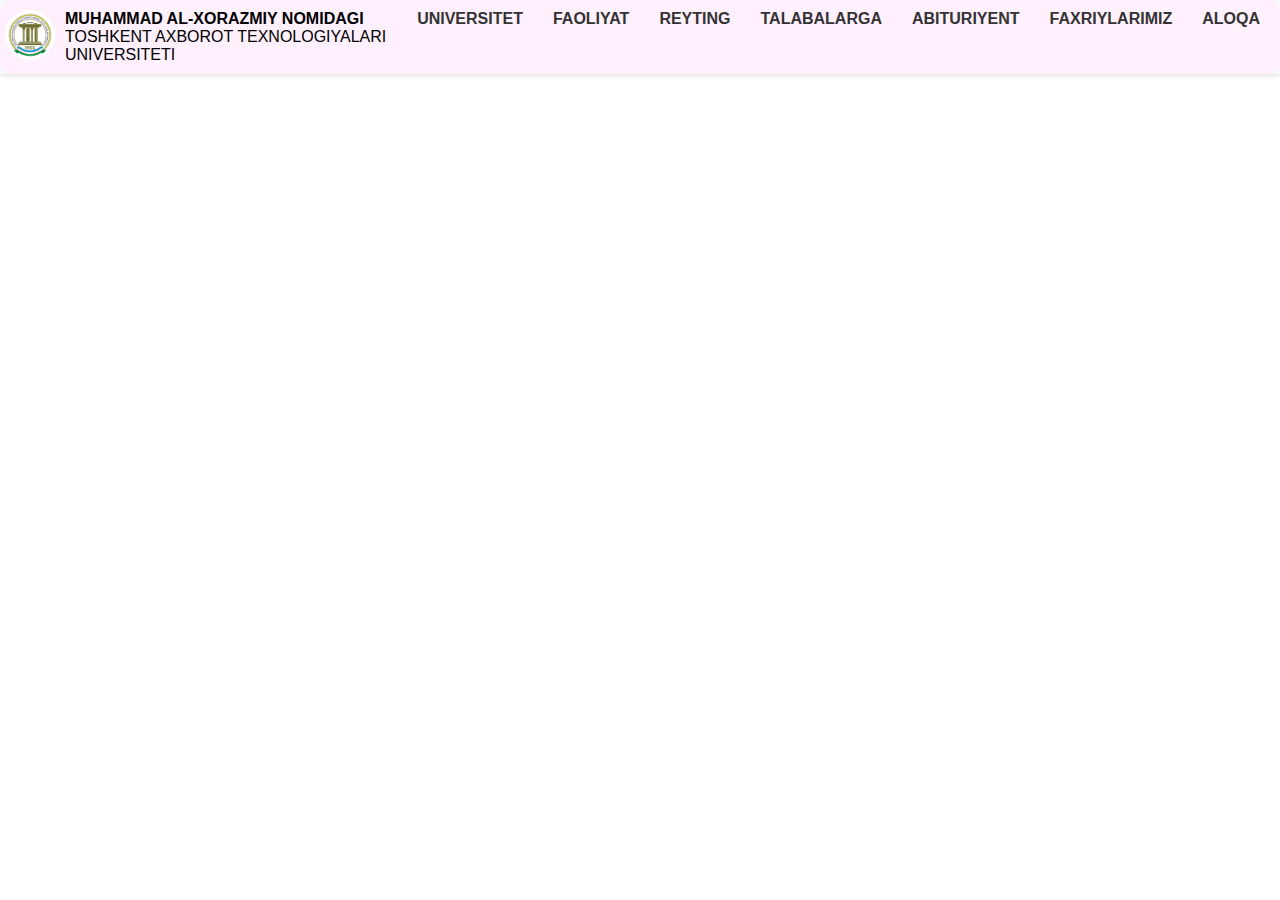
<file: index.html>
<!DOCTYPE html>
<html lang="en">
<head>
    <meta charset="UTF-8">
    <meta name="viewport" content="width=, initial-scale=1.0">
    <title>Asosiy menyu</title>
    <link rel="stylesheet" href="main.css">
    <link rel="stylesheet" href="https://cdnjs.cloudflare.com/ajax/libs/font-awesome/6.7.2/css/all.min.css">
</head>
<body>
    <header>
        <div class="menyu">
            <img class="img1" src="tatu.png" alt="Universitet logosi">
            <div>
                <strong>MUHAMMAD AL-XORAZMIY NOMIDAGI</strong><br>
                    TOSHKENT AXBOROT TEXNOLOGIYALARI UNIVERSITETI
            </div>
            <ul class="tablo">
                <li><a href="index1.html">UNIVERSITET</a></li>
                <li><a href="index2.html">FAOLIYAT</a></li>
                <li><a href="index3.html">REYTING</a></li>
                <li><a href="index4.html">TALABALARGA</a></li>
                <li><a href="index5.html">ABITURIYENT</a></li>
                <li><a href="index6.html">FAXRIYLARIMIZ</a></li>
                <li><a href="index7.html">ALOQA</a></li>
            </ul>
        </div>
    </header>    
</body>
</html>
</file>
<file: main.css>
* {
    margin: 0;
    padding: 0;
    box-sizing: border-box;
}
body {
    font-family: Arial, sans-serif;
}
header {
    background-color: #f8f9fa;
    box-shadow: 0 2px 5px rgba(0, 0, 0, 0.1);
}
.menyu{
    display: flex;
    vertical-align: middle;
    border-radius: 10px;
    padding: 10px 5px;
    background-color: rgb(255, 240, 253);
    justify-content: space-around;
}
.img1{
    height: 50px;
    margin-right: 10px;
    border-radius: 50px;
}
.tablo li{
    margin-left: 15px;
    color: rgb(19, 4, 4);
}
.tablo{
    list-style-type: none;
    display: flex;
}
.tablo a:hover{
    color: #007bff
}

.tablo a{
    text-decoration: none;
    color: #333;
    font-size: 16px;
    font-weight: bold;
    transition: color 0.3s;
}

.tablo li{
    margin: 0 15px;
}
</file>
